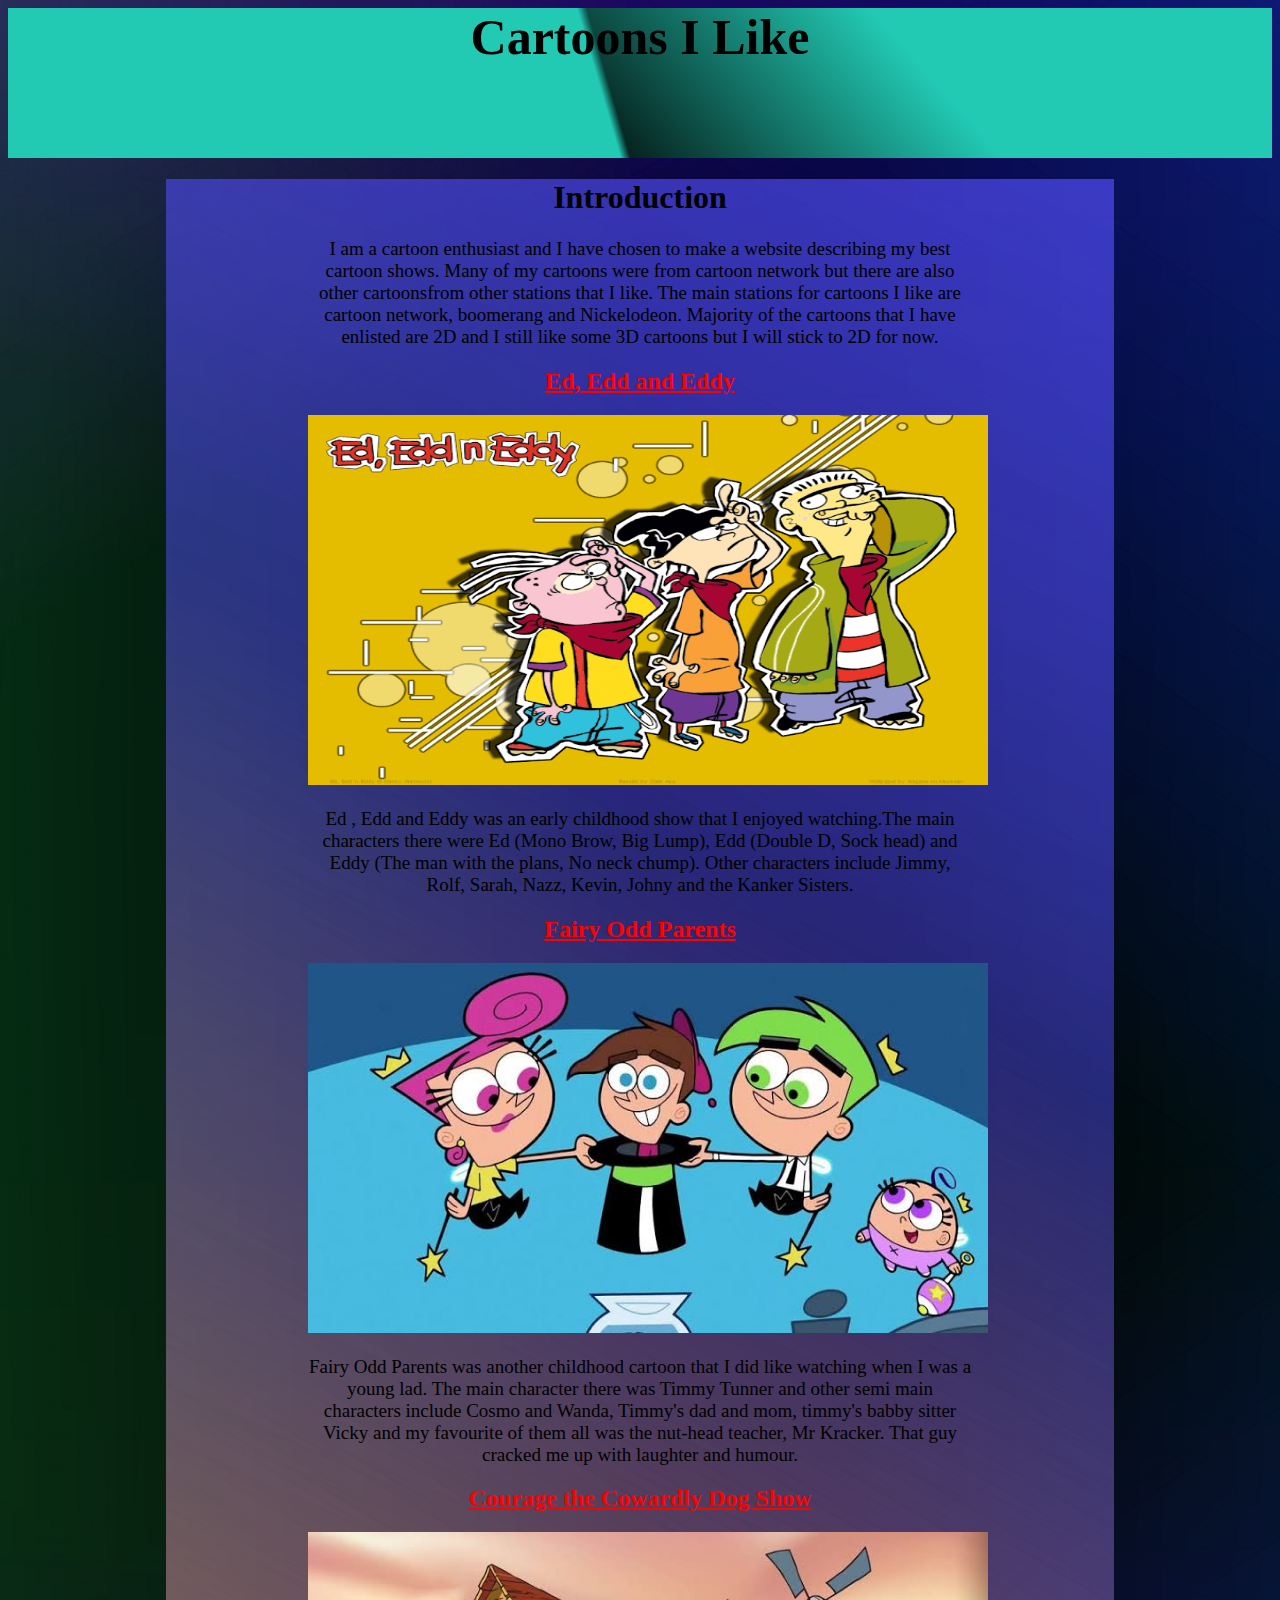
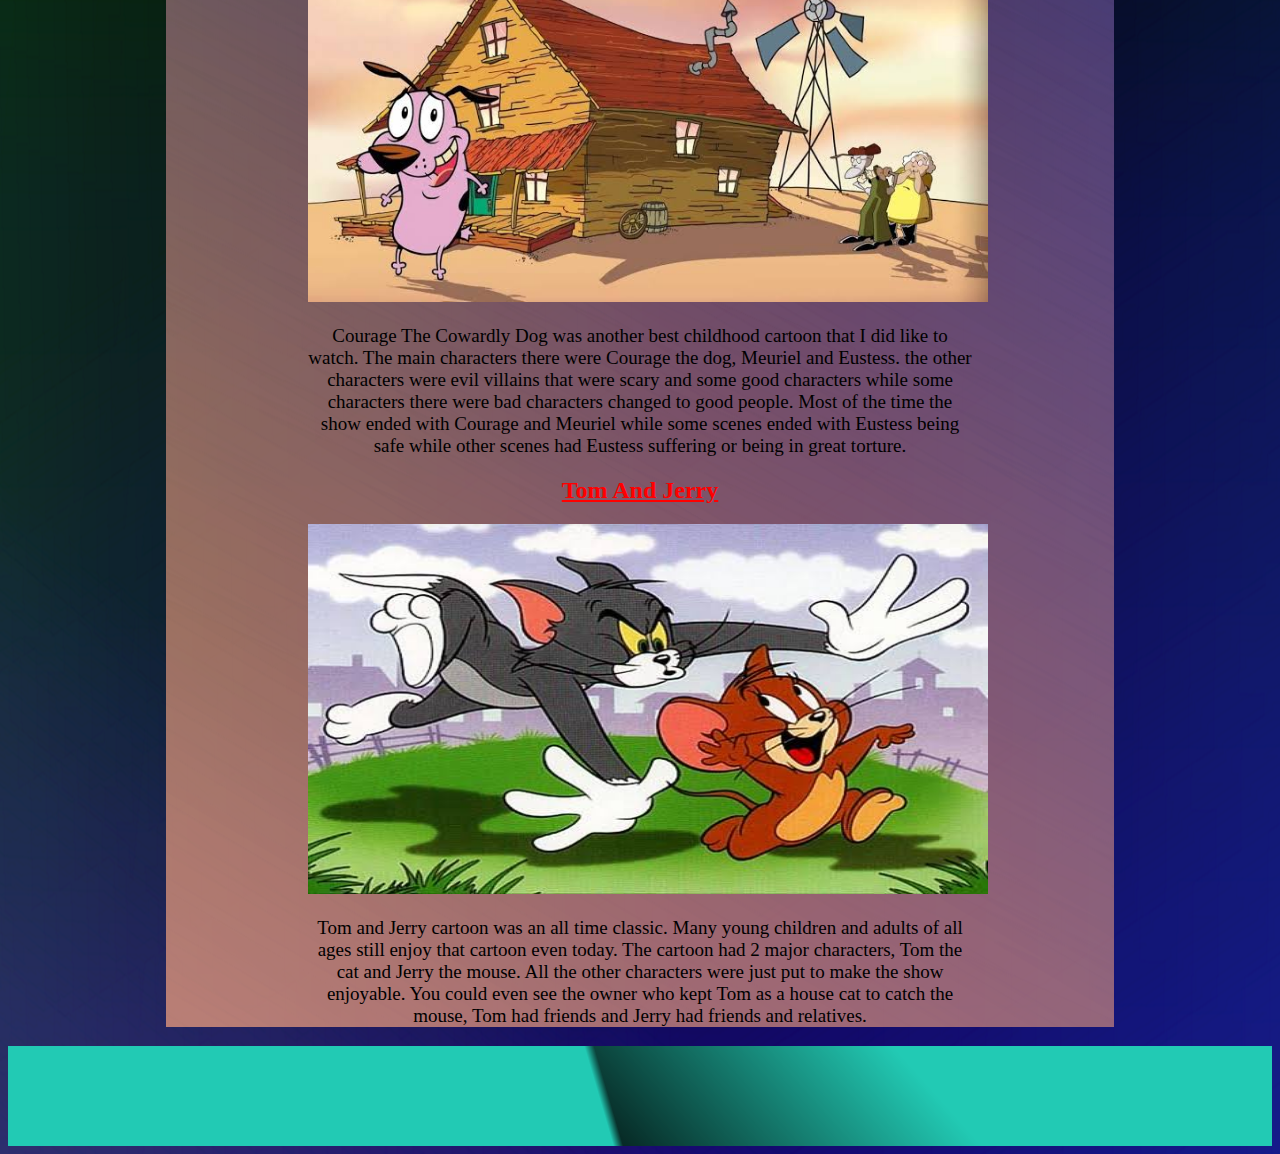
<file: index.html>
<!DOCTYPE html>
<html>
	<head>
	<title>Cartoons</title>
	<meta charset="utf-8">
	<script src="scriptfile.js"></script>
	<script type="text/javascript">
	var n= prompt("What is your name?","");
	alert("Nice to meet you "+n);
	</script>
	<link rel="stylesheet" href="stylefile.css">
	</head>
	
<body>
<center>
	<header>
	<div class="increase">
	Cartoons I Like
	</div>
	</header>
	<article>
	<h1>Introduction</h1>
	<div>
	<p>
	I am a cartoon enthusiast and I have chosen to make a website describing my best cartoon shows.
	Many of my cartoons were from cartoon network but there are also other cartoonsfrom other stations
	that I like. The main stations for cartoons I like are cartoon network, boomerang and Nickelodeon.
	Majority of the cartoons that I have enlisted are 2D and I still like some 3D cartoons but I will stick
	to 2D for now.
	</p>
	</div>
	
	<a href="new 2.html" onclick= "clicke();"><h2> Ed, Edd and Eddy </h2></a>
	<div>
	<a href="new 2.html"><img src="image\images.png" width="680" height="370" onmouseover= "jina(x);" onclick= "clicke();" alt="Ed, Edd and Eddy" /></a>
	</div>
	<div>
	<p>
	Ed , Edd and Eddy was an early childhood show that I
	enjoyed watching.The main characters there were Ed (Mono Brow, Big Lump), Edd (Double D, Sock head) and 
	Eddy (The man with the plans, No neck chump). Other characters include Jimmy, Rolf, Sarah, Nazz, Kevin,
	Johny and the Kanker Sisters.
	</p>
	</div>
	
	<a href="new 3.html" onclick= "clickf();"><h2> Fairy Odd Parents </h2></a>
	<div>
	<a href="new 3.html"><img src="image\images4.jpeg" width="680" height="370" onmouseover= "jinap(y);" onclick= "clickf();" alt="Fairy Odd Parents" /></a>
	</div>
	<div>
	<p>
	Fairy Odd Parents was another childhood cartoon that
	I did like watching when I was a young lad. The main character there was Timmy Tunner and other semi 
	main characters include Cosmo and Wanda, Timmy's dad and mom, timmy's babby sitter Vicky and my favourite 
	of them all was the nut-head teacher, Mr Kracker. That guy cracked me up with laughter and humour.
	</p>
	</div>
	
	<a href="new 4.html" onclick= "clickc();"><h2> Courage the Cowardly Dog Show </h2></a>
	<div>
	<a href="new 4.html"><img src="image\images6.jpeg" width="680" height="370" onmouseover= "jinao();" onclick= "clickc();" alt="Courage the Cowardly Dog Show" /></a>
	</div>
	<div>
	<p>
	Courage The Cowardly Dog was another best 
	childhood cartoon that I did like to watch. The main characters there were Courage the dog, Meuriel and 
	Eustess. the other characters were evil villains that were scary and some good characters while some 
	characters there were bad characters changed to good people. Most of the time the show ended with Courage 
	and Meuriel while some scenes ended with Eustess being safe while other scenes had Eustess suffering or 
	being in great torture.
	</p>
	</div>
	
	<a href="new 5.html" onclick= "clickt();"><h2> Tom And Jerry </h2></a>
	<div>
	<a href="new 5.html"><img src="image\images3.jpeg" width="680" height="370" onmouseover= "jinaz();" onclick= "clickt();" alt="Tom And Jerry" /></a>
	</div>
	<div>
	<p>
	Tom and Jerry cartoon was an all time classic. Many young 
	children and adults of all ages still enjoy that cartoon even today. The cartoon had 2 major characters,
	Tom the cat and Jerry the mouse. All the other characters were just put to make the show enjoyable. You 
	could even see the owner who kept Tom as a house cat to catch the mouse, Tom had friends and Jerry had 
	friends and relatives.
	</p>
	</div>
	</article>
	<footer></footer>
	</center>
</body>
</html>
</file>
<file: stylefile.css>
body
{
background-image: url(mygraphic.png);
background-position: center;
background-repeat: no-repeat;
}

a
{
color: red;
}

header
{
height: 150px;
width: 100%;
background-image: url(graphic.png);
background-position: center;
background-repeat: no-repeat;
}

footer
{
background-image: url(graphic.png);
background-position: center;
background-repeat: no-repeat;
height: 100px;
width: 100%;
}

p
{
font-size: 19px;


}

div
{
	width: 70%;
	
}

img
{
	width: 240;
	height: 135;
}

.increase
{
	font-size: 50px;
	font-weight: bold;
}

article
{
	width: 75%;
	background-image: url(graphiclight.png);
	background-position: center;
	background-repeat: no-repeat;
}
</file>
